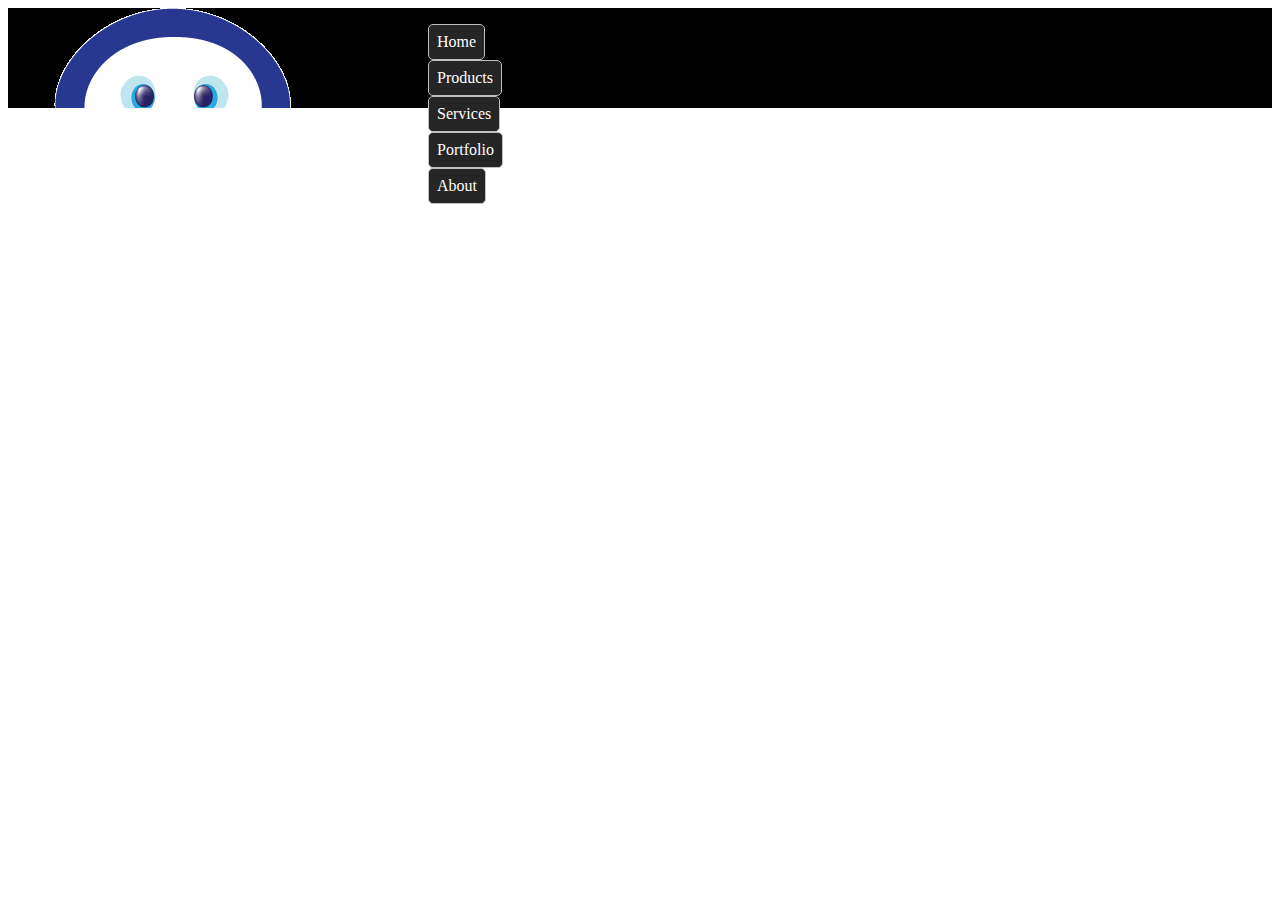
<file: JavaScript/html/index.html>
<html>
	<head>
		<title>Zwerd</title>
		<!--This is the CSS for the header of the webpage-->
		<link rel='stylesheet' type="text/css" href='style.css'>
		
	</head>
	<body>
	
	<div id="header">
		<div class="container">
			<div id = "logoArea"</div>
			<div id = "navArea">
				<ul id = "nav">
					<a href = "#"><li>Home</li></a>
					<a href = "#"><li>Products</li></a>
					<a href = "#"><li>Services</li></a>
					<a href = "#"><li>Portfolio</li></a>
					<a href = "#"><li>About</li></a>				
				</ul>	
	</body>	
</head>
</html>
</file>
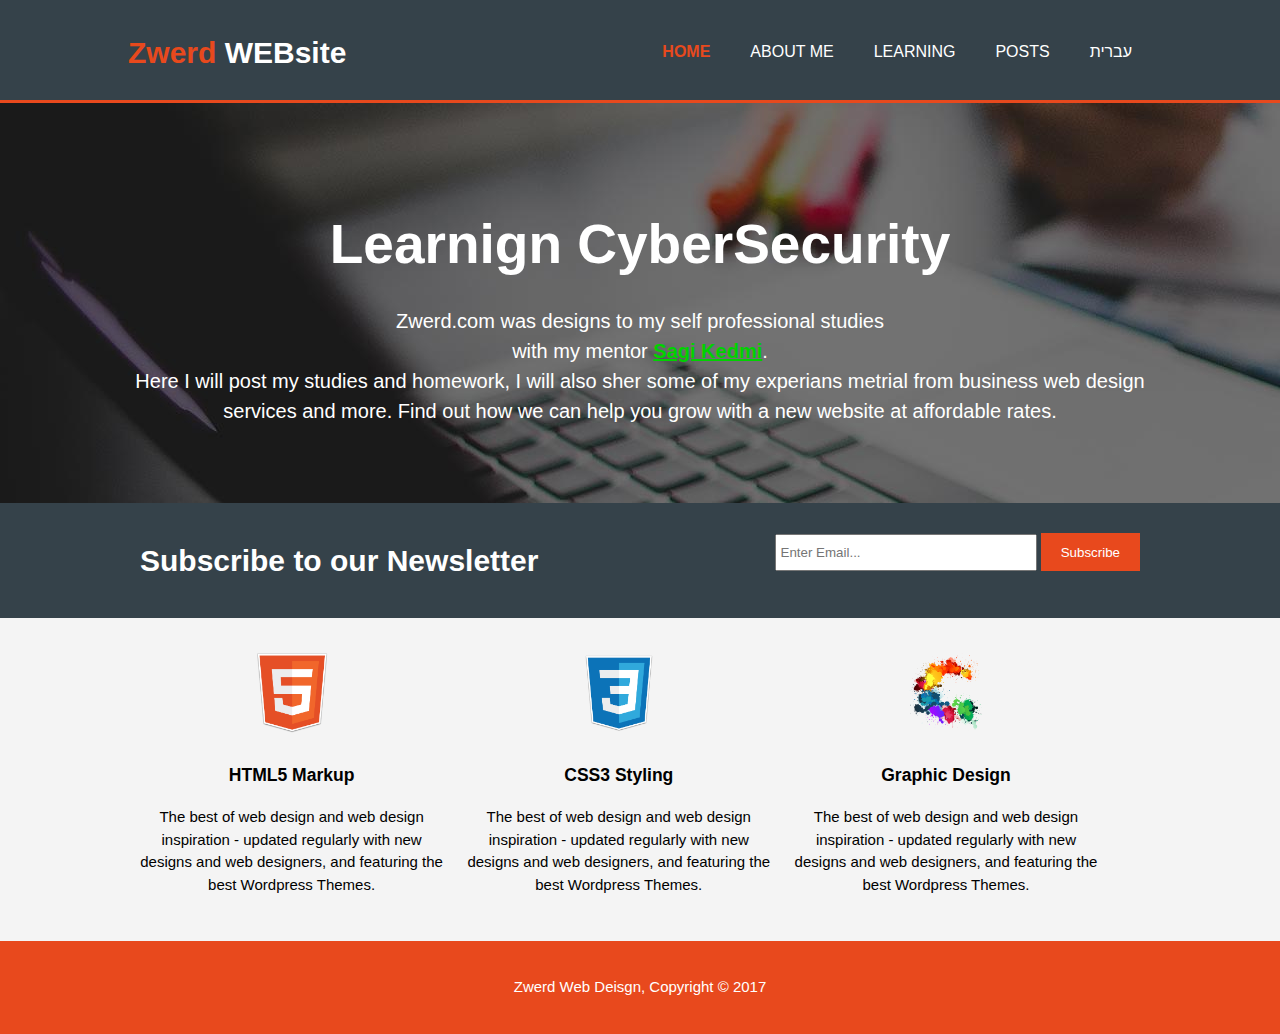
<file: JavaScript/html/web/index.html>
<!DOCTYPE html>
<html>
	<meta charset="utf-8">
	<meta name="viewport" content="width=device-width">
	<meta name="description" content="affordeble and professional web designe">
	<meta name="keywords" content="web design, affordable web design, professional web designe">
	<meta name="author" content="root" >
	<title>Zwerd Web Design | Welcome</title>
	<link rel="stylesheet" href="./css/style.css">
</head>
<body>
	<header>
		<div class="container">
			<div id="branding">
				<h1><span class="highlight">Zwerd</span> WEBsite</h1>
			</div>
			<nav>
				<ul>
					<li class="current"><a href="index.html" >Home</a></li>	
					<li><a href="about.html" >About Me</a></li>	
					<li><a href="services.html" >Learning</a></li>	
					<li><a href="services.html" >Posts</a></li>
					<li><a href="services.html" >עברית</a></li>					
				</ul>
			</nav>
		</div>
	</header>
	
	<section id="showcase">
		<div class="container">
			<h1>Learnign CyberSecurity</h1>
			<p>Zwerd.com was designs to my self professional studies <br> with my mentor
			 <a href="http://sagi.io/"style="color: rgb(0,210,0)"><b>Sagi Kedmi</b></a>.<br>
			  Here I will post my studies and homework, I will also sher some of my experians metrial from  business web design services and more. Find out how we can help you grow with a new website at affordable rates.</p>
		</div>
		</section>
		
		<section id="newsletter">
			<div class="container">
				<h1>Subscribe to our Newsletter</h1>
				<form>
					<input type="email" placeholder="Enter Email..."/>
					<button type="submit" class="button_1">Subscribe</button>
				</form>
			</div>
		</section>
		<section id="boxes">
			<div class="container">
				<div class="box">
					<img src="./img/html5_logo.png">
					<h3>HTML5 Markup</h3>
					<p>The best of web design and web design inspiration - updated regularly with new designs and web designers, and featuring the best Wordpress Themes. </p>
				</div>
				<div class="box">
					<img src="./img/css3_logo.png">
					<h3>CSS3 Styling</h3>
					<p>The best of web design and web design inspiration - updated regularly with new designs and web designers, and featuring the best Wordpress Themes. </p>
				</div>
				<div class="box">
					<img src="./img/graphic_logo.png">
					<h3>Graphic Design</h3>
					<p>The best of web design and web design inspiration - updated regularly with new designs and web designers, and featuring the best Wordpress Themes. </p>
				</div>
			</div>
		<footer>
			<p>Zwerd Web Deisgn, Copyright &copy; 2017</p>
		</footer>
	</section>
</body>		
</html>
</file>
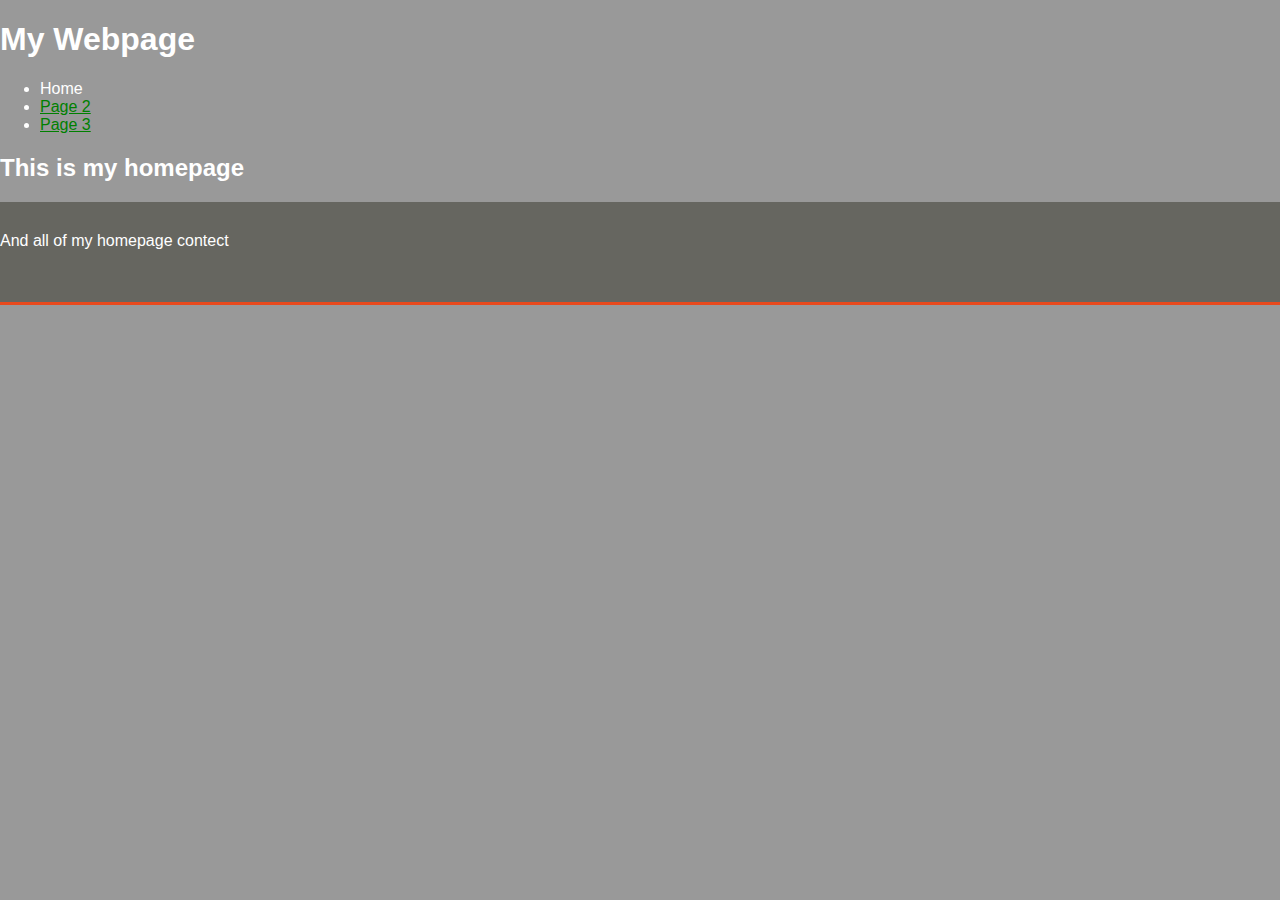
<file: JavaScript/html/web2/index.html>
<!DOCTYPE html>
<html>
<head>
	<title>My Webpage</title>
	<link href="main.css" rel="stylesheet" type="text/css"/>
</head>
<body >
	<h1>My Webpage</h1>
	<ul>
		<li>Home</li>
		<li><a href="page2.html">Page 2</a></li>
		<li><a href="page3.html">Page 3</a></li>	
	</ul>
	<h2>This is my homepage</h2>
	<p>And all of my homepage contect</p>

</body>
</html>
</file>
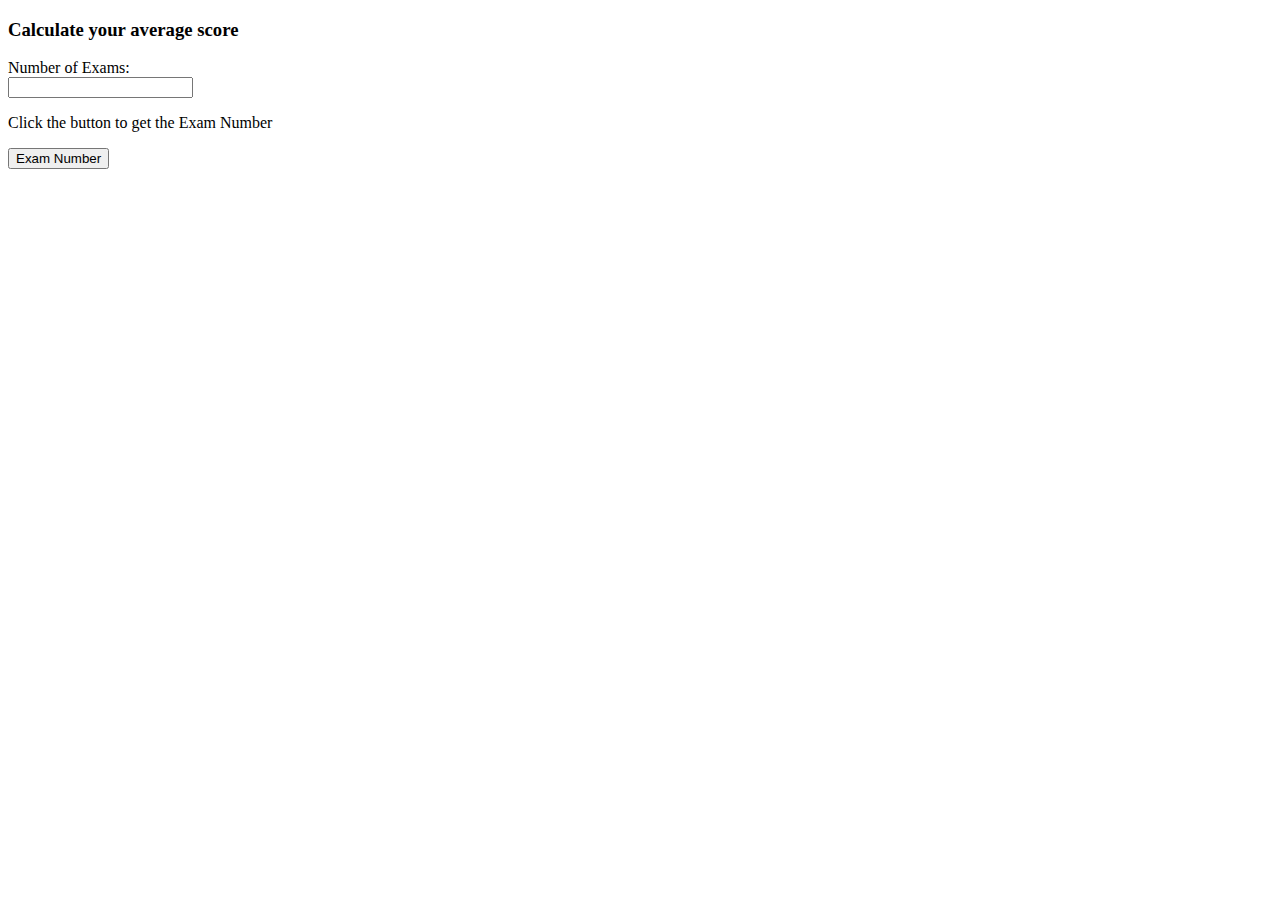
<file: JavaScript/html/web5/index.html>
<!DOCTYPE html>
<html>
<body>

<h3>Calculate your average score</h3>

Number of Exams:<br>
<input type="text" id="exam_num" onmousemove="style.background='yellow'"><br>



<p>Click the button to get the Exam Number</p>

<button onclick="exam_num()">Exam Number</button>

<p id="numOfExams"></p>

<script>
function inputExams() {
	var num = document.getElementById("exam_num").value;
	for (lop=0; lop<num; ++lop) {
		var input = document.createElement("input");
		input.setAttribute('type', 'text');
		input.setAttribute('value', 'default');
		}
}
function exam_num() {
    var num = document.getElementById("exam_num").value;
    document.getElementById("numOfExams").innerHTML = num;
}
</script>

</body>
</html>
</file>
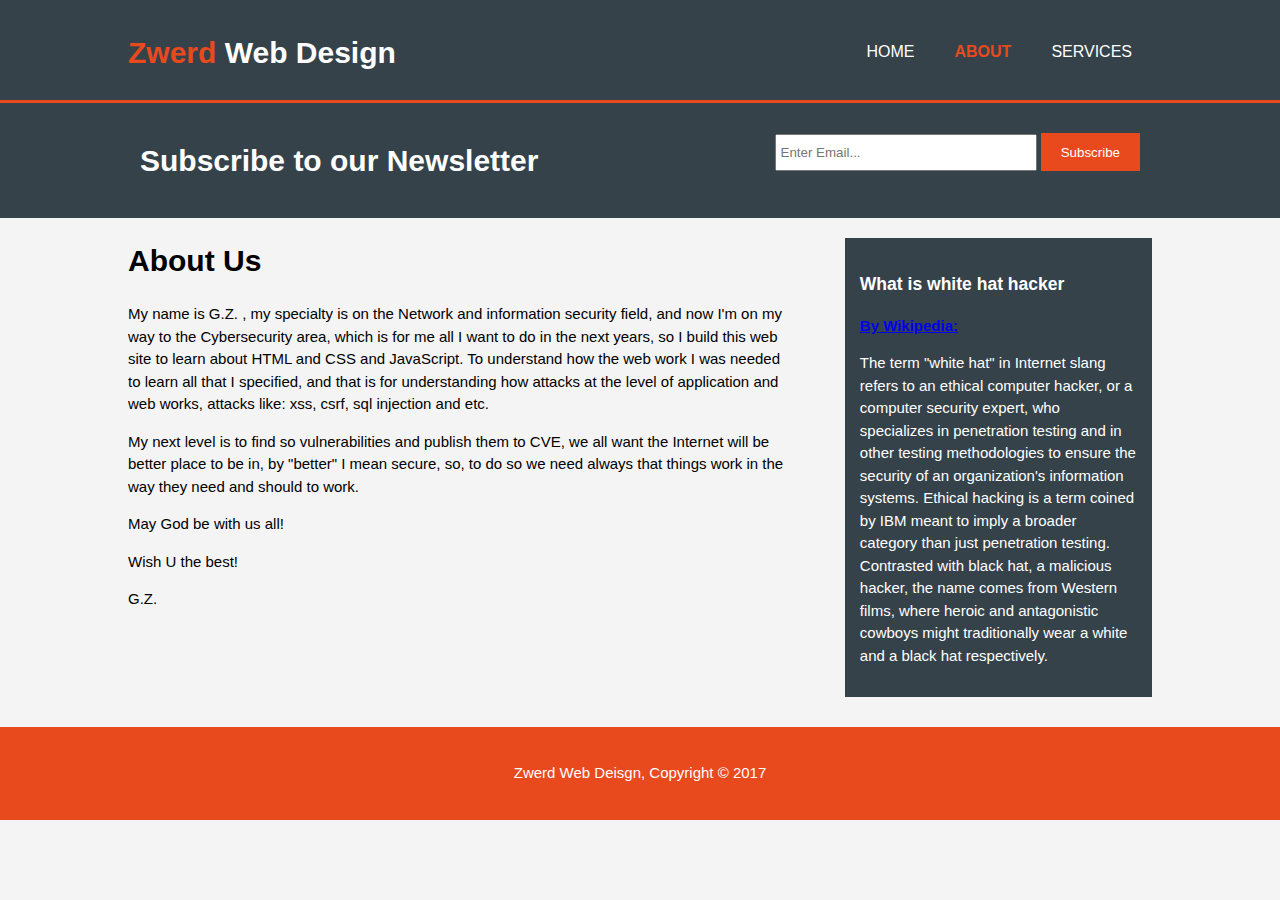
<file: JavaScript/html/web/about.html>
<!DOCTYPE html>
<html>
	<meta charset="utf-8">
	<meta name="viewport" content="width=device-width">
	<meta name="description" content="affordeble and professional web designe">
	<meta name="keywords" content="web design, affordable web design, professional web designe">
	<meta name="author" content="root" >
	<title>Zwerd Web Design | About</title>
	<link rel="stylesheet" href="./css/style.css">
</head>
<body>
	<header>
		<div class="container">
			<div id="branding">
				<h1><span class="highlight">Zwerd</span> Web Design</h1>
			</div>
			<nav>
				<ul>
					<li><a href="index.html" >Home</a></li>	
					<li class="current"><a href="about.html" >About</a></li>	
					<li><a href="services.html" >Services</a></li>				
				</ul>
			</nav>
		</div>
	</header>
	
		<section id="newsletter">
			<div class="container">
				<h1>Subscribe to our Newsletter</h1>
				<form>
					<input type="email" placeholder="Enter Email..."/>
					<button type="submit" class="button_1">Subscribe</button>
				</form>
			</div>
		</section>
		<section id="main">
			<div class="container">
				<article id="about-me">
					<h1 class="page-title">About Us</h1>
					<p>
					My name is G.Z. , my specialty is on the Network and information security field, and now I'm on my way to the Cybersecurity area, which is for me all I want to do in the next years, so I build this web site to learn about HTML and CSS and JavaScript. To understand how the web work I was needed to learn all that I specified, and that is for understanding how attacks at the level of application and web works, attacks like: xss, csrf, sql injection and etc.  
					</p>
					<p>
					My next level is to find so vulnerabilities and publish them to CVE, we all want the Internet will be better place to be in, by "better" I mean secure, so, to do so we need always that things work in the way they need and should to work.
					</p>
					<p>
					May God be with us all!
					</p>					
					<p>Wish U the best!</p>
					<p>G.Z. 					
					</p>
				</article>
				<aside id="sidebar">
					<div class="dark">
					<h3>What is white hat hacker</h3>
					<p><b><a href="https://en.wikipedia.org/wiki/White_hat_(computer_security)">By Wikipedia:</a></b></p>
					<p>The term "white hat" in Internet slang refers to an ethical computer hacker, or a computer security expert, who specializes in penetration testing and in other testing methodologies to ensure the security of an organization's information systems. Ethical hacking is a term coined by IBM meant to imply a broader category than just penetration testing. Contrasted with black hat, a malicious hacker, the name comes from Western films, where heroic and antagonistic cowboys might traditionally wear a white and a black hat respectively.</p>
					</div>
				</aside>
			</div>
		<footer>
			<p>Zwerd Web Deisgn, Copyright &copy; 2017</p>
		</footer>
	</section>
</body>		
</html>
</file>
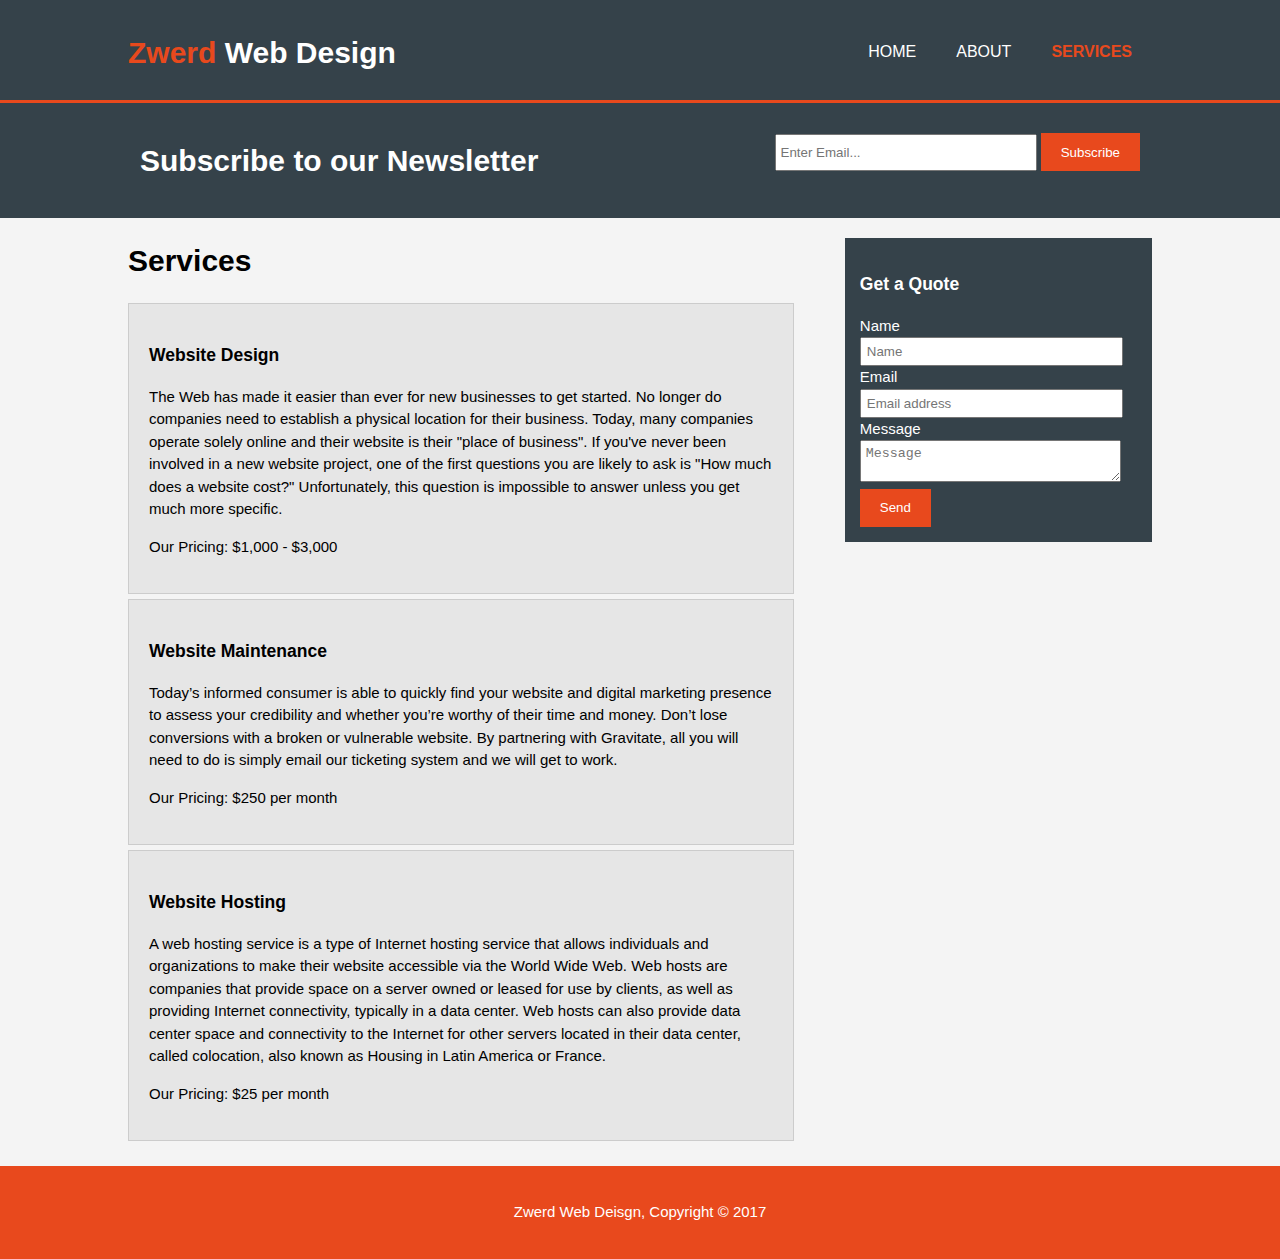
<file: JavaScript/html/web/services.html>
<!DOCTYPE html>
<html>
	<meta charset="utf-8">
	<meta name="viewport" content="width=device-width">
	<meta name="description" content="affordeble and professional web designe">
	<meta name="keywords" content="web design, affordable web design, professional web designe">
	<meta name="author" content="root" >
	<title>Zwerd Web Design | About</title>
	<link rel="stylesheet" href="./css/style.css">
</head>
<body>
	<header>
		<div class="container">
			<div id="branding">
				<h1><span class="highlight">Zwerd</span> Web Design</h1>
			</div>
			<nav>
				<ul>
					<li><a href="index.html" >Home</a></li>	
					<li><a href="about.html" >About</a></li>	
					<li class="current"><a href="services.html" >Services</a></li>				
				</ul>
			</nav>
		</div>
	</header>
	
		<section id="newsletter">
			<div class="container">
				<h1>Subscribe to our Newsletter</h1>
				<form>
					<input type="email" placeholder="Enter Email..."/>
					<button type="submit" class="button_1">Subscribe</button>
				</form>
			</div>
		</section>
		<section id="main">
			<div class="container">
				<article id="about-me">
					<h1 class="page-title">Services</h1>
						<ul id="services">
							<li>
								<h3>Website Design</h3>
								<p>The Web has made it easier than ever for new businesses to get started. No longer do companies need to establish a physical location for their business. Today, many companies operate solely online and their website is their "place of business". If you've never been involved in a new website project, one of the first questions you are likely to ask is "How much does a website cost?" Unfortunately, this question is impossible to answer unless you get much more specific.</p>
								<p>Our Pricing: $1,000 - $3,000</p>
							</li>
							<li>
								<h3>Website Maintenance</h3>
								<p>Today’s informed consumer is able to quickly find your website and digital marketing presence to assess your credibility and whether you’re worthy of their time and money. Don’t lose conversions with a broken or vulnerable website. By partnering with Gravitate, all you will need to do is simply email our ticketing system and we will get to work.</p>
								<p>Our Pricing: $250 per month</p>
							</li>
							<li>
								<h3>Website Hosting</h3>
								<p>A web hosting service is a type of Internet hosting service that allows individuals and organizations to make their website accessible via the World Wide Web. Web hosts are companies that provide space on a server owned or leased for use by clients, as well as providing Internet connectivity, typically in a data center. Web hosts can also provide data center space and connectivity to the Internet for other servers located in their data center, called colocation, also known as Housing in Latin America or France.</p>
								<p>Our Pricing: $25 per month</p>
							</li>
						</ul>
				</article>
				<aside id="sidebar">
					<div class="dark">
					<h3>Get a Quote</h3>
					<form class="quote">
						<div>
							<label>Name</label><br>
							<input type="text" placeholder="Name">			
						</div>
						<div>
							<label>Email</label><br>
							<input type="email" placeholder="Email address">			
						</div>
						<div>
							<label>Message</label><br>
							<textarea placeholder="Message"></textarea>			
						</div>
					<button type="submit" class="button_1">Send</button>
					</form>					
					</div>
				</aside>
			</div>
		<footer>
			<p>Zwerd Web Deisgn, Copyright &copy; 2017</p>
		</footer>
	</section>
</body>		
</html>
</file>
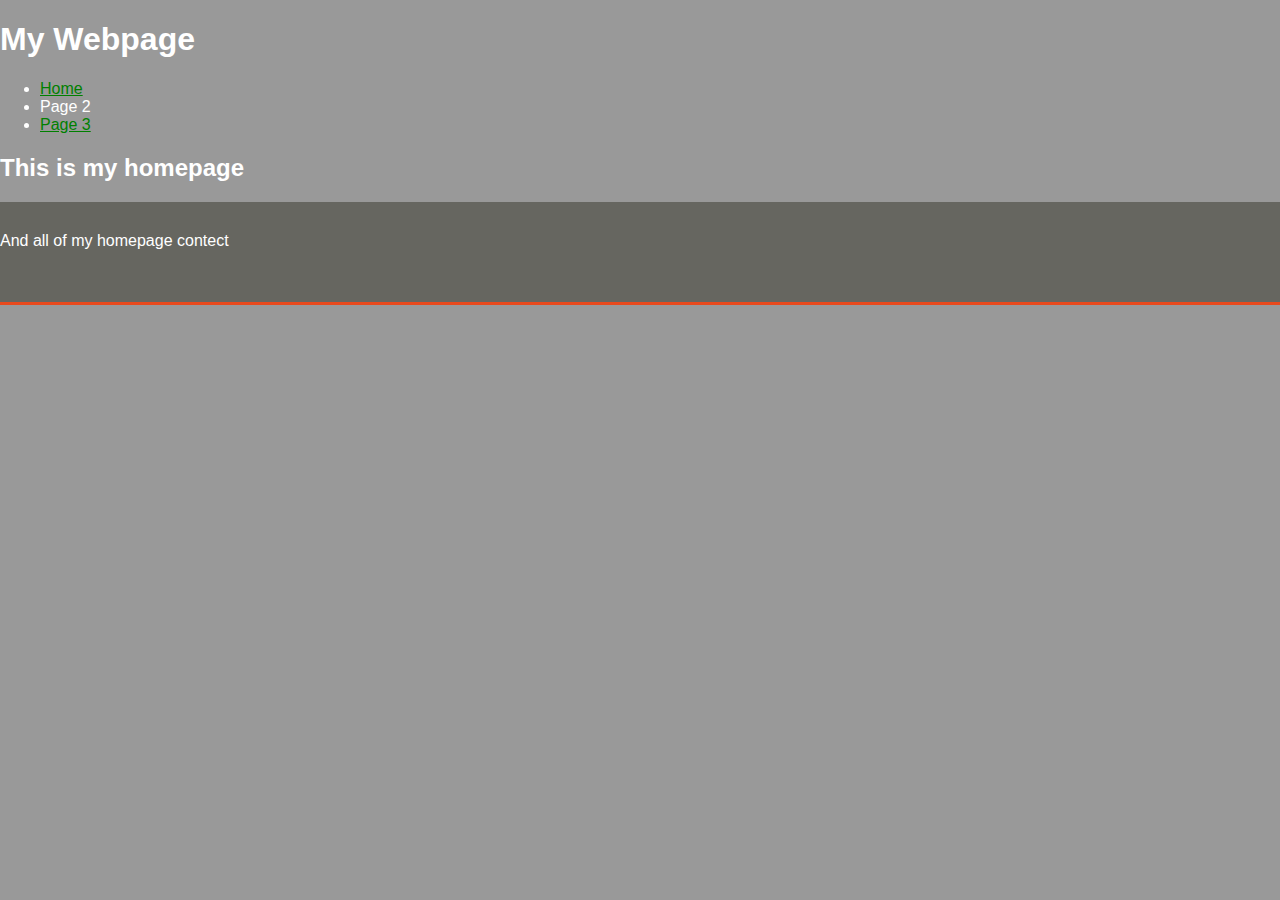
<file: JavaScript/html/web2/page2.html>
<!DOCTYPE html>
<html>
<head>
	<title>My Webpage</title>
	<link href="main.css" rel="stylesheet" type="text/css"/>
</head>
<body >
	<h1>My Webpage</h1>
	<ul>
		<li><a href="index.html">Home</a></li>
		<li>Page 2</li>
		<li><a href="page3.html">Page 3</a></li>	
	</ul>
	<h2>This is my homepage</h2>
	<p>And all of my homepage contect</p>

</body>
</html>
</file>
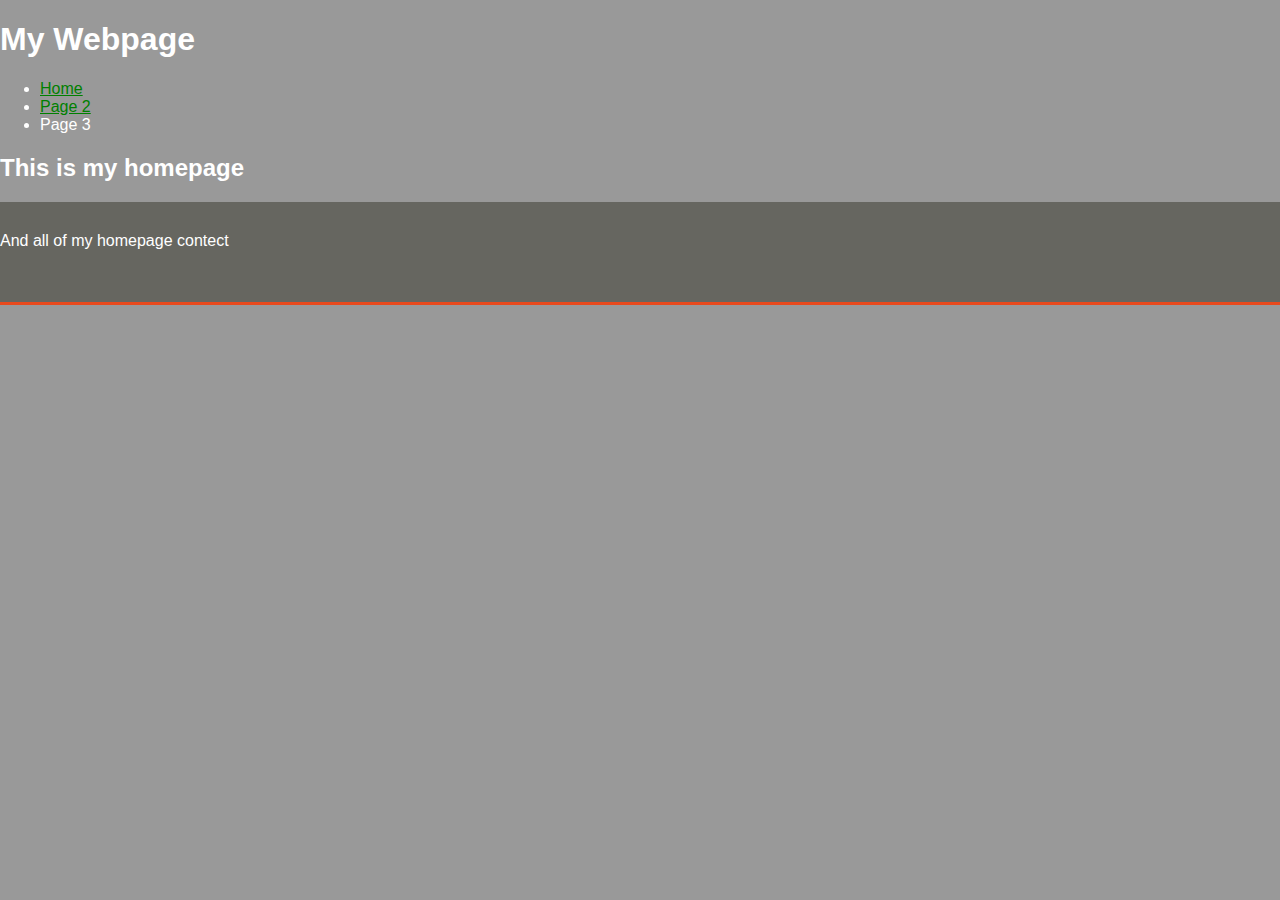
<file: JavaScript/html/web2/page3.html>
<!DOCTYPE html>
<html>
<head>
	<title>My Webpage</title>
	<link href="main.css" rel="stylesheet" type="text/css"/>
</head>
<body >
	<h1>My Webpage</h1>
	<ul>
		<li><a href="index.html">Home</a></li>
		<li><a href="page2.html">Page 2</a></li>
		<li>Page 3</li>	
	</ul>
	<h2>This is my homepage</h2>
	<p>And all of my homepage contect</p>

</body>
</html>
</file>
<file: JavaScript/html/style.css>
<img src="logo.png" alt="" />			* { margin:  0; padding-bottom: 0; }
			<!--This is the background of the webpage-->
			body
			{
				font-family: arial;
				background-color; #ebebe;
			}
			
			#header
			{
				background-color: black;
				height:  100px;
				width: 100%;			
			}
			<!--This is the contimer it take the manu amd bring him to the center-->
			.container		
			{
				width:  100px;
				height:  100px;
				margin: 	0 auto;		
			}
			#logoArea
			{
				width: 350px;
				height: 100px;
				background-image: url(logo.png);			
				float: left;
			}	
			
			#navArea
			{
				width: 0px;
				height 100px;
				float: right;			
			}
			
			#nav
			{
				list-style: none;
				width: 0px;
				height 100px;
				float: left;
			}
			
			#nav a
			{
				color:  white;
				text-decoration: none;
				float: left;
			}
			
			#nav li
			{
				float: right;
				margin-left: 30px;
				background-color: #252525;
				padding: 8px;
				border: 1px solid silver;
				border-radius: 5px;
			}
</file>
<file: JavaScript/html/web/css/style.css>
body{
 font: 15px/1.5 Ariel, Helvetica, sans-serif;
 padding: 0;
 margin:0;
 background-color: #f4f4f4;
}

.container{
	width: 80%;
	margin:auto;
	overflow:hidden;
}

/* Globla */
.container{
	width:80%;
	margin:auto;
	overflow:hidden;
}

ul{
	margin: 0;
	padding: 0;
	
}
.button_1{
	height: 38px;
	background:#e8491d;
	border:0;
	padding-left: 20px;
	padding-right: 20px;
	color:#ffffff;
}

.dark{
	padding: 15px;
	background:#35424a;
	color:#ffffff;
	margin-top:10px;
	margin-bottom: 10px;
}
/* Header **/
header{
	background:#35424a;
	color:#ffffff;
	padding-top:30px;
	min-height:70px;
	border-bottom:#e8491d 3px solid;
}

header a{
	color:#ffffff;
	text-decoration:none;
	text-transform: uppercase;
	font-size: 16px;
}

header li{
	float:left;
	display:inline;
	padding: 0 20px 0 20px;
}

header #branding{
	float:left;
}

header #branding h1{
	margin:0;
}

header nav{
	float:right;
	margin-top:10px;
}

header .highlight, header .current a{
	color:#e8491d;
	font-weight:bold;
}

header a:hover{
	color:#cccccc;
	font-weight: bold;
}

/*showcase*/
#showcase{
	min-height: 400px;
	background:url("../img/office_logo.jpg") no-repeat 0 -400px;
	text-align: center;
	color: #ffffff;
}

#showcase h1{
	margin-top: 100px;
	font-size: 55px;
	margin-bottom: 10px;
}

#showcase p{
	font-size: 20px;
}

/* newsletter */
#newsletter{
	padding:15px;
	color:#ffffff;
	background: #35424a;
}

#newsletter h1{
	float:left;
}
#newsletter form {
	float: right;
	height: 25px;
	margin-top: 15px;
}
#newsletter input[type="email"]{
	padding:4px;
	height: 25px;
	width: 250px; 
}

/* boxes */
#boxes {
	margin-top:20px;
}

#boxes .box{
	float:left;
	text-align: center;
	width: 30%;
	padding:10px;
}

#boxes .box img{
	width: 90px;
}

/*aside*/
aside#sidebar{
	float: right;
	width: 30%;
	margin-top: 10px;
}

aside#sidebar .quote input, aside#sidebar .quote textarea{
	width: 90%;
	padding:5px;
}


/*about-me*/
article#about-me{
	float: left;
	width: 65%;
}

/*services*/
ul#services li{
	list-style: none;
	padding: 20px;
	border:#cccccc solid 1px;
	margin-bottom: 5px;
	background:#e6e6e6;
}

footer{
	padding:20px;
	margin-top:20px;
	color:#ffffff;
	background-color:#e8491d;
	text-align: center;
}

/*Media Quries */
@media(max-width: 768px){
	header #beanding
	header nav,
	header nav li,
	#newsletter h1
	#newsletter form{
		float: left;
		text-align: center;
		width:100%;
		
	}
	
	header{
		padding-bottom: 20px;	
	}
	
	#showcase h1{
		margin-top: 40px;
	}
	}
	}
</file>
<file: JavaScript/html/web2/main.css>
body {
	background:#999;
	font-family: arial;
	margin:0;
}
h1, h2, li{
	color:#fff;
}

a {
	color:green;
}

p{
	background: #666660;
	color: white;
	padding-top:30px;
	min-height: 70px;
	margin: 0;
	border-bottom:#e8491d 3px solid;
}
</file>
